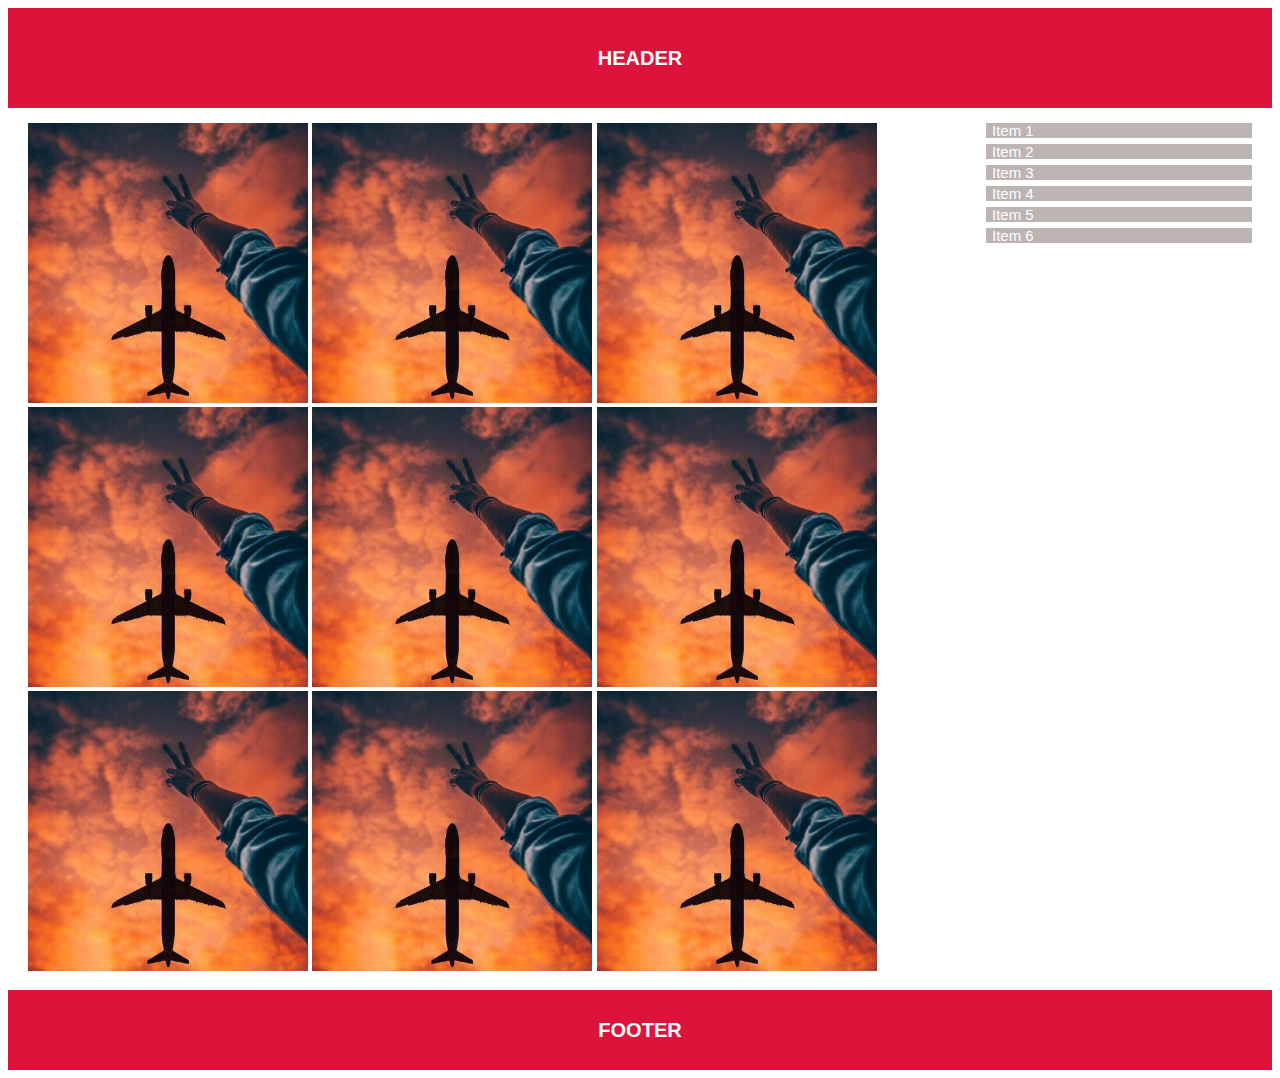
<file: index.html>
<!DOCTYPE html>
<html lang="en">
<head>
    <meta charset="UTF-8">
    <meta http-equiv="X-UA-Compatible" content="IE=edge">
    <meta name="viewport" content="width=device-width, initial-scale=1.0">
    <link rel="stylesheet" href="style.css">
    <title>Responsive Layout</title>
</head>
<body>
    <div class="container">
        <header class="header">
            <div class="header__container">
                <div class="header__content">
                    <p class="header__text">header</p>
                </div>
            </div>
        </header>

        <div class="content">
            <main class="main">
                <div class="main__content">
                    <img src="images/sky.jpg" alt="sky" class="main__image">
                    <img src="images/sky.jpg" alt="sky" class="main__image">
                    <img src="images/sky.jpg" alt="sky" class="main__image">
                    <img src="images/sky.jpg" alt="sky" class="main__image">
                    <img src="images/sky.jpg" alt="sky" class="main__image">
                    <img src="images/sky.jpg" alt="sky" class="main__image">
                    <img src="images/sky.jpg" alt="sky" class="main__image">
                    <img src="images/sky.jpg" alt="sky" class="main__image">
                    <img src="images/sky.jpg" alt="sky" class="main__image">
                </div>
            </main>

            <div class="aside">
                <div class="aside__content">
                    <ul class="aside__list">
                        <li class="aside__item">Item 1</li>
                        <li class="aside__item">Item 2</li>
                        <li class="aside__item">Item 3</li>
                        <li class="aside__item">Item 4</li>
                        <li class="aside__item">Item 5</li>
                        <li class="aside__item">Item 6</li>
                    </ul>
                </div>
            </div>
        </div>

        <footer class="footer">
            <div class="footer__container">
                <div class="footer__content">
                    <p class="footer__text">footer</p>
                </div>
            </div>
        </footer>
    </div>
</body>
</html>
</file>
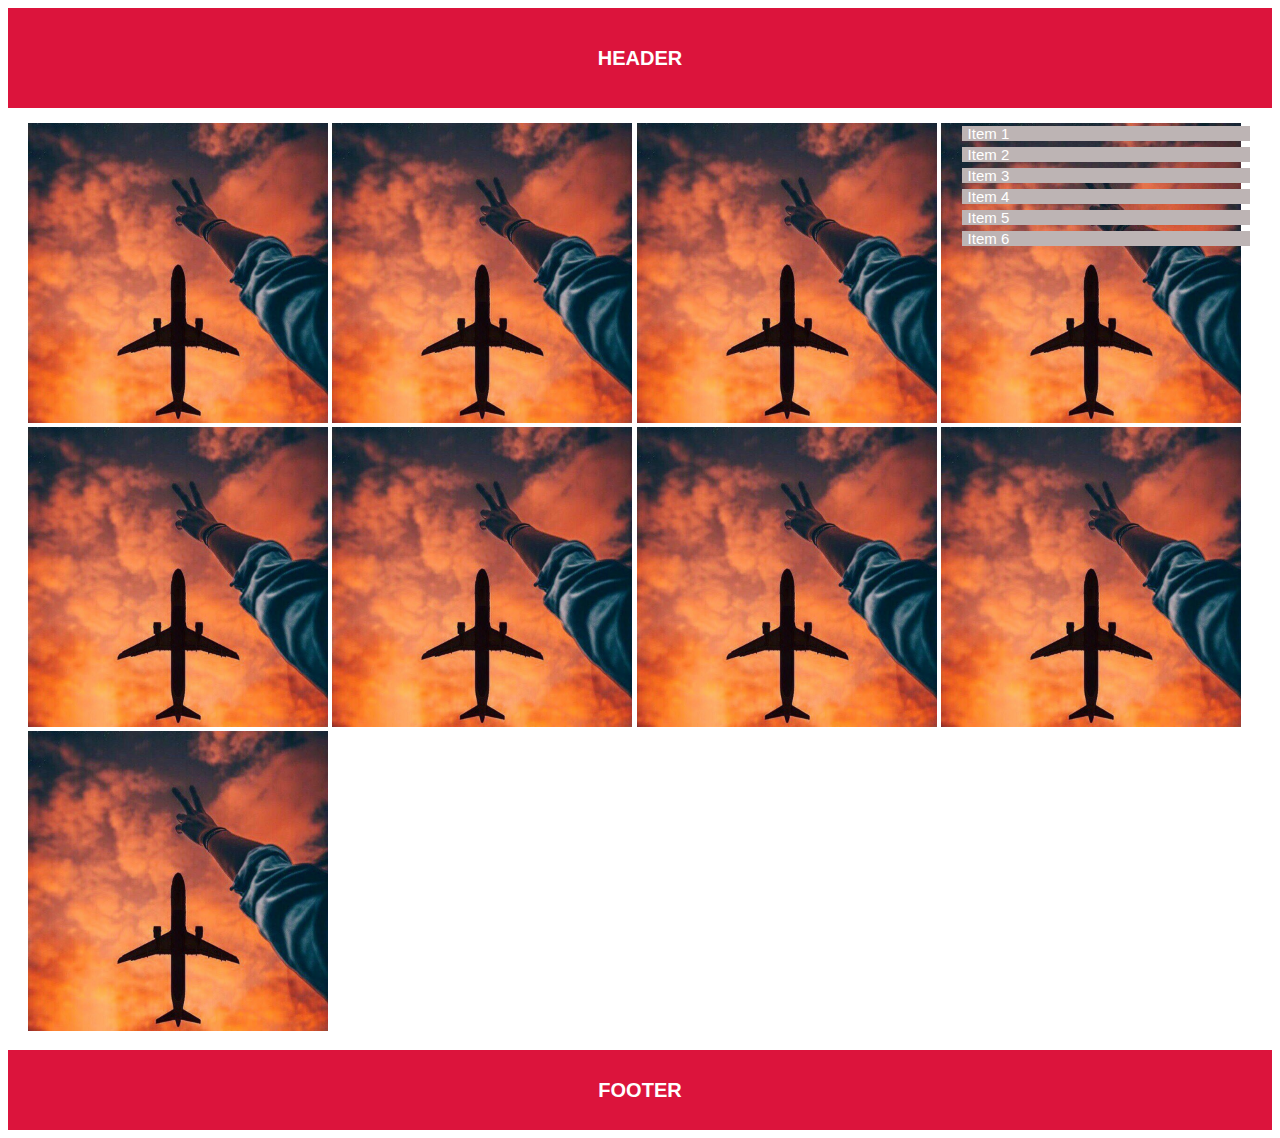
<file: Responsive Layout/index.html>
<!DOCTYPE html>
<html lang="en">
<head>
    <meta charset="UTF-8">
    <meta http-equiv="X-UA-Compatible" content="IE=edge">
    <meta name="viewport" content="width=device-width, initial-scale=1.0">
    <link rel="stylesheet" href="style.css">
    <title>Responsive Layout</title>
</head>
<body>
    <div class="wrap">
        <div class="content">
             <header class = "header">
                 <div class="container">
                     <div class = "header__content"> <p class="header__text">HEADER</p> </div>
                 </div>
             </header>

             <main class="main">
                 <div class="main__content">
                     <div class="images__content">
                         <img src="images/sky.jpg" alt="sky" class="image__1">
                         <img src="images/sky.jpg" alt="sky" class="image__2">
                         <img src="images/sky.jpg" alt="sky" class="image__3">
                         <img src="images/sky.jpg" alt="sky" class="image__4">
                         <img src="images/sky.jpg" alt="sky" class="image__5">
                         <img src="images/sky.jpg" alt="sky" class="image__6">
                         <img src="images/sky.jpg" alt="sky" class="image__7">
                         <img src="images/sky.jpg" alt="sky" class="image__8">
                         <img src="images/sky.jpg" alt="sky" class="image__9">
                     </div>
                    <div class="aside">
                        <div class="aside__content">
                            <ul style="list-style: none; " class="aside__item">
                                 <li class="item__1">Item 1</li>
                                 <li class="item__2">Item 2</li>
                                 <li class="item__3">Item 3</li>
                                 <li class="item__4">Item 4</li>
                                 <li class="item__5">Item 5</li>
                                 <li class="item__6">Item 6</li>
                            </ul>
                        </div>
                    </div>
                 </div>
             </main>
        </div>
        <footer class="footer">
            <div class="container">
                 <div class="footer__content">
                     <p class="footer__text">FOOTER</p>
                 </div>
            </div>
         </footer>

    </div>
</body>
</html>
</file>
<file: style.css>
:root {
    --grey: #bdb4b4;
    --red: crimson;
    --white: white;
}

html {
    box-sizing: border-box;
}

body {
    font-family: Arial, Helvetica, sans-serif;
    min-width: 320px;
    overflow-x: hidden;
}

.container {
    display: flex;
    flex-direction: column;
    flex-wrap: wrap;
    min-height: 100%;
    overflow: hidden;
}

.header, .footer {
    padding: 0 20px;
    background-color: var(--red);
}

.header__container, .footer__container {
    min-width: 320px;
    margin: 0 auto;
}

.header__content {
    display: flex;
    justify-content: center;
    align-items: center;
    height: 100px;
}

.header__text, .footer__text {
    font-weight: 600;
    font-size: 20px;
    text-align: center;
    text-transform: uppercase;
    color: var(--white);
}

.content {
    display: flex;
}

.main {
    display: flex;
    justify-content: space-between;
    align-items: flex-start;
    flex: 2;
    padding: 15px 0 15px 20px;
}

.main__image {
    height: 200px;
    max-width: 100%;
}

.aside {
    flex: 1;
    padding: 15px 20px 15px 0;
}

.aside__content {
    line-height: 15px;
}

.aside__list {
    margin: 0;
    list-style: none;
}

.aside__item {
    background-color: var(--grey);
    margin-bottom: 2px;
    font-size: 9px;
    text-align: start;
    color: var(--white);
    padding: 0 2px;
}

.footer__content {
    display: flex;
    justify-content: center;
    align-items: center;
    height: 80px;
}

@media (min-width: 640px) {
    .main {
        flex: 4;
    }

    .main__image {
        height: 280px;
    }

    .aside__item {
        margin-bottom: 4px;
        font-size: 10px;
        text-align: start;
        padding: 0 4px;
    }
}

@media (min-width: 1280px) {
    .main {
        flex: 3;
    }

    .aside__item {
        max-width: 18rem;
        margin-bottom: 6px;
        font-size: 15px;
        text-align: start;
        padding: 0 6px;
    }
}
</file>
<file: Responsive Layout/style.css>
html{
    box-sizing: border-box;
}
body{
    font-family: Arial, Helvetica, sans-serif;
    min-width: 320px;
    overflow-x: hidden;
}

img{
    height: 200px;
    max-width: 100%;
}

.container{
    min-width: 320px;
    margin: 0 auto;
}

.wrap{
    min-height: 100%;
    overflow: hidden;
    display: flex;
    flex-direction: column;
    flex-wrap: wrap;
}

.content{
    flex: 1 1 auto;
}

.header, .footer{
    padding: 0 20px;
    background-color: crimson;
}

.header__content{
    display: flex;
    justify-content: center;
    align-items: center;
    height: 100px;
}
.footer__content{
    display: flex;
    justify-content: center;
    align-items: center;
    height: 80px;
}

.header__text, .footer__text{
    font-weight: 600;
    font-size: 20px;
    text-align: center;
    color: white;
}

.main__content {
    padding: 15px 20px;
    display: flex;
    justify-content: space-between;
    align-items: flex-start;
}

.aside__content{
    line-height: 15px;
}

.aside{
    position:absolute;
    top: 110px;
    left: 55%;
}

.aside__item{
    width: 6rem;
}

.item__1, .item__2, .item__3, .item__4, .item__5, .item__6, .item__7, .item__8, .item__9{
    background-color: #bdb4b4;
    margin-bottom: 2px;
    font-size: 9px;
    text-align: start;
    color: white;
    padding: 0 2px;

}

@media (min-width: 640px) {
    .aside{
        position: absolute;
        left: 80%;
    }
    img{
        height: 300px;
    }
    .item__1, .item__2, .item__3, .item__4, .item__5, .item__6, .item__7, .item__8, .item__9{
        margin-bottom: 4px;
        font-size: 10px;
        text-align: start;
        padding: 0 4px;
    }

}

@media (min-width: 1280px) {
    .aside{
        position: absolute;
        left: 72%;
    }
    .item__1, .item__2, .item__3, .item__4, .item__5, .item__6, .item__7, .item__8, .item__9{
        margin-bottom: 6px;
        font-size: 15px;
        text-align: start;
        padding: 0 6px;
    }
    .aside__item{
        width: 18rem;
    }
}
</file>
